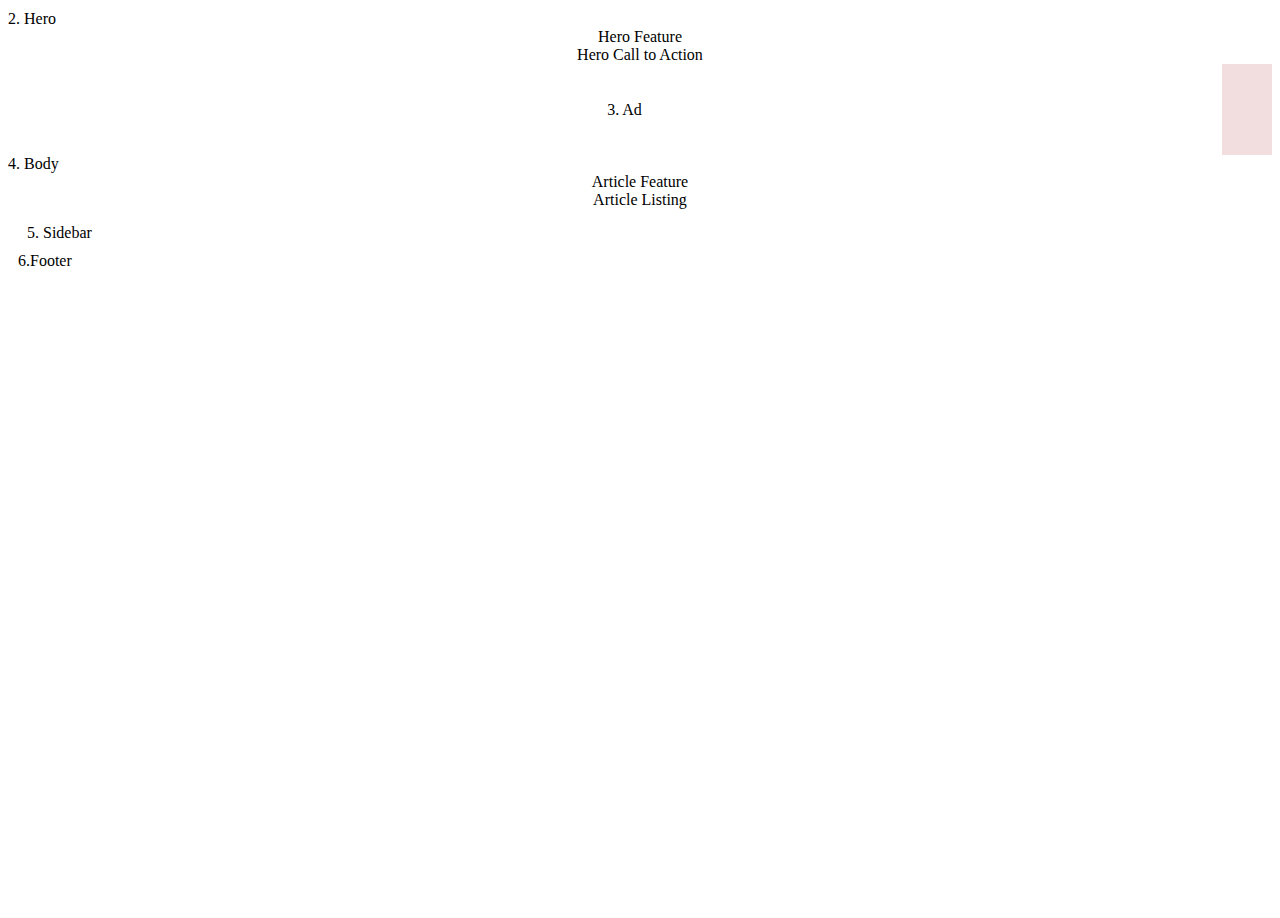
<file: index.html>
<!DOCTYPE html>
<html>
<head>
    <title></title>
      <link rel="stylesheet" href="https://maxcdn.bootstrapcdn.com/bootstrap/3.3.6/css/bootstrap.min.css" integrity="sha384-1q8mTJOASx8j1Au+a5WDVnPi2lkFfwwEAa8hDDdjZlpLegxhjVME1fgjWPGmkzs7" crossorigin="anonymous">
      <link rel="stylesheet" href="css/style.css">

</head>
<body>
    <div class="container">
        <header class="row bg-primary">
        
        </header>
        <div id="hero" class="col-lg-9 bg-primary pull-left">
        2. Hero
            <div class="col-lg-9 bg-info">
                Hero Feature
            </div>
            <div class="col-lg-3 bg-info">
                Hero Call to Action
            </div>
        </div>
        <div id="ad" class="col-lg-3 bg-danger pull-right">
        3. Ad
        </div>
        <div id="body" class="col-lg-9 bg-primary pull-left">
        4. Body
            <div class="col-lg-3 bg-info">
                Article Feature
            </div>
            <div class="col-lg-9 bg-info">
                Article Listing
            </div>
        </div>
        <div id="sidebar" class="col-lg-3 bg-primary pull-right">
        5. Sidebar
        <div class="col-lg-12 bg-info"></div>
        </div>
        <footer class="row bg-primary">
        6.Footer
        </footer>
    </div>
</body>
</html>
</file>
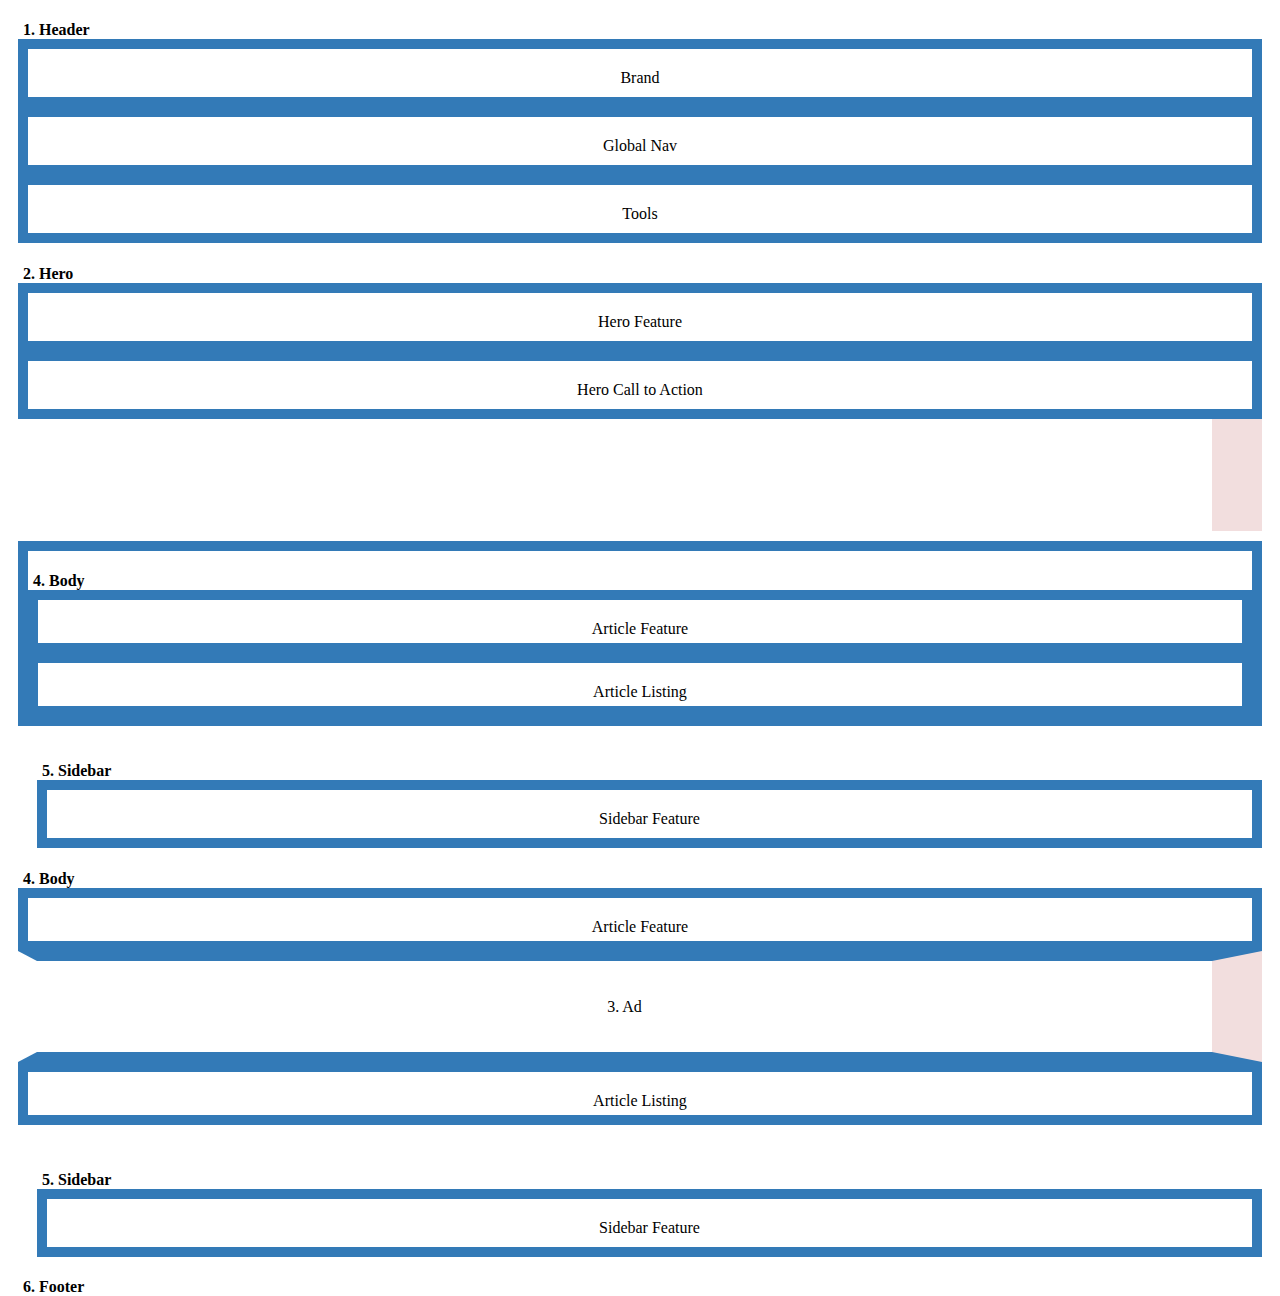
<file: index2.html>
<!DOCTYPE html>
<html>
<head>
    <title></title>
    <link rel="stylesheet" href="https://maxcdn.bootstrapcdn.com/bootstrap/3.3.6/css/bootstrap.min.css" integrity="sha384-1q8mTJOASx8j1Au+a5WDVnPi2lkFfwwEAa8hDDdjZlpLegxhjVME1fgjWPGmkzs7" crossorigin="anonymous">
      <link rel="stylesheet" href="css/style.css">
</head>
<body>
    <div class="container">
        <!-- Header -->
        <div id="header" class="row bg-primary">
            <h4>1. Header</h4>
            <div class="col col-xs-12 col-sm-2 col-md-2 bg-info">
            Brand 
            </div>
            <div class="col nav nav-navbar col-xs-8 col-sm-7 bg-info">
                Global Nav
            </div>
            <div class="col col-xs-4 col-sm-3 bg-info">
                Tools
            </div>
        </div>

        <div id="hero" class="row">
            <div class="hero-left col-xs-12 col-lg-9 bg-primary">
                <h4>2. Hero</h4>
                <div class="col visible-sm visible-md visible-lg col-sm-12 col-lg-9 bg-info">
                    Hero Feature
                </div>
                <div class="col col col-xs-12 col-lg-3 bg-info">
                    Hero Call to Action
                </div>
            </div>
                <div id="ad" class="visible-lg col-lg-3 bg-danger">
                    <h4>3. Ad</h4>
                </div>
        </div>
        
        <div id="large-body" class="row visible-lg">
            <!-- Body -->
            <div id="body" class="col col-lg-9 bg-primary visible-lg">
                <h4>4. Body</h4>
                <div id="aF" class="col col-lg-4 visible-lg bg-info">
                    Article Feature
                </div>
                <div id="aL" class="col col-lg-8 visivble-lg bg-info">
                    Article Listing
                </div>
            </div>

            <!-- Sidebar -->
            <div id="sidebar" class="col-lg-3 bg-primary visible-lg">
                <h4>5. Sidebar</h4>
                <div id="sb-feat" class="col col-lg-12 visible-lg bg-info">
                    Sidebar Feature
                </div>
            </div>
        </div>
            <!-- End of Large Section -->

        <!-- Body -->
        <div id="body" class="row bg-primary visible-xs visible-sm visible-md">
            <h4>4. Body</h4>
            <div id="aF" class="col col-xs-12 col-sm-9 col-lg-3 bg-info">
                Article Feature
            </div>
            <div id="ad" class="col visible-xs visible-sm visible-md col-xs-12 col-sm-3 bg-danger">
                3. Ad
            </div>
            <div id="aL" class="col col-xs-12 col-md-12 col-lg-9 bg-info">
                Article Listing
            </div>
        </div>

        <!-- Sidebar -->
        <div id="sidebar" class="row bg-primary visible-sm visible-md">
            <h4>5. Sidebar</h4>
            <div id="sb-feat" class="col col-xs-12 bg-info">
                Sidebar Feature
            </div>
        </div>
        <div id="Footer" class="row bg-primary">
            <h4>6. Footer</h4>
        </div>
    </div>
</body>
</html>
</file>
<file: css/style.css>
.container{
    height: 100vh;
}

.bg-info, #ad{
    text-align: center;
    color: black;
}

.col{
    border: 10px solid #337AB7;
    padding: 20px;
    padding-bottom: 10px;
}

.row{
    margin: 10px;
}

h4{
    margin-bottom: 0px;
    margin-left: 5px;
}

#aF, #aL{
    height: 80%;
    padding-bottom: 5px;
}

#sbFeat{
    height: 100%;
}

#footer{
    margin-top: 30px;
}

@media screen and (min-width: 1200px) {
    #hero{
        border: none;
    }

    .hero-left{
        padding-left: 0px;
    }
    
    #ad {
        border-left: 19px solid white;
        padding-top: 37px;
        padding-bottom: 36px;
        border-right: 50px solid #F2DEDE;  
    }

    #ad h4{
        color: white;
        padding-left: 29px;
    }
    
    #large-body{
        border: none;
    }
    
     #body{
        padding: 0px;
    }

    #sidebar{
        border-left: 19px solid white;
        padding-top: 15px;
    }
}
</file>
